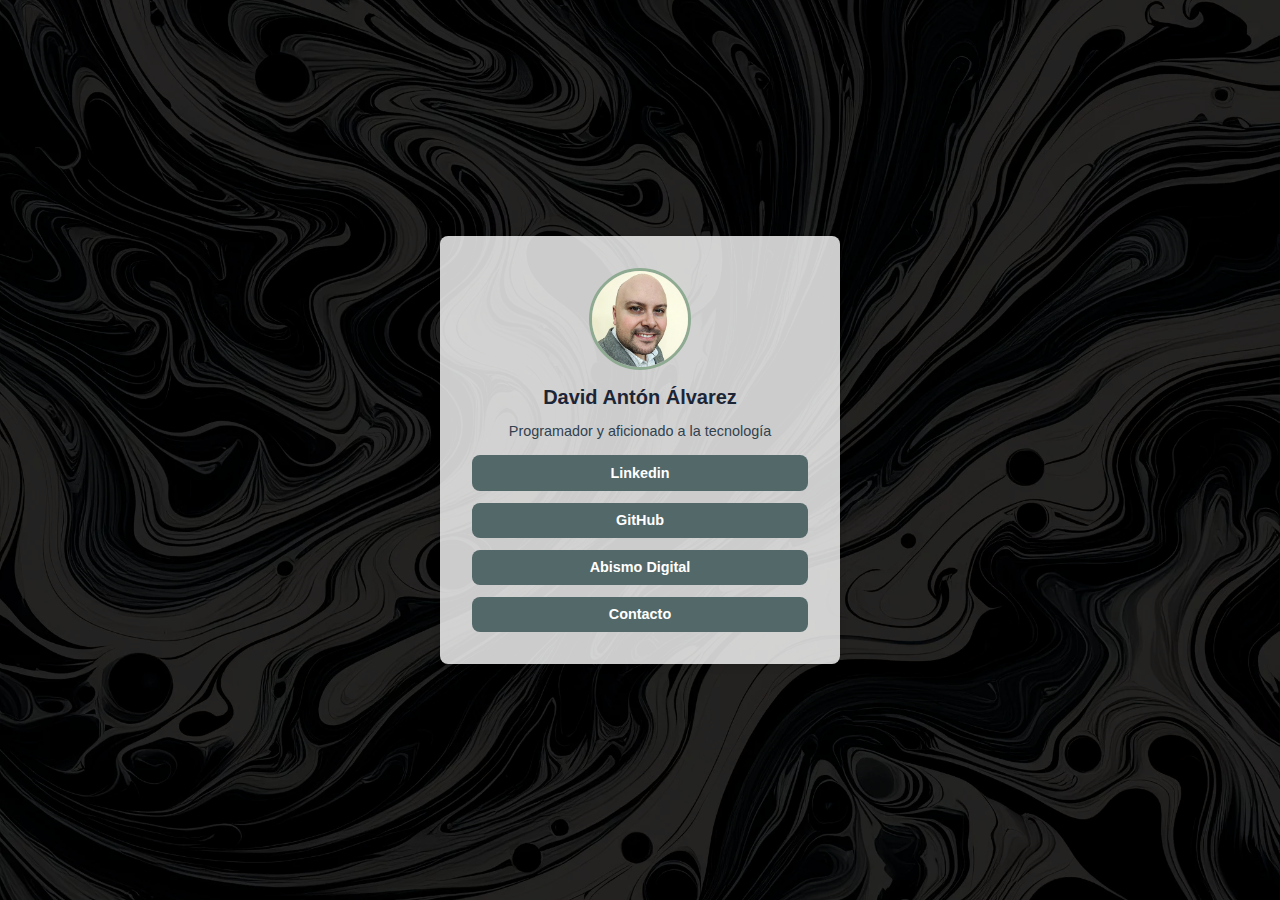
<file: index.html>
<!DOCTYPE html>
<html lang="es">
<head>
    <meta charset="UTF-8">
    <meta name="viewport" content="width=device-width, initial-scale=1.0">
    <title>David Anton Alvarez</title>
    <link rel="stylesheet" href="style.css">
</head>
<body>
    <div class="bg-suminagashi">
        <picture>
            <source
                srcset="
                    images/background/webp/background-640.webp 640w,
                    images/background/webp/background-1024.webp 1024w,
                    images/background/webp/background.webp
                "
                sizes="100vw"
                type="image/webp"
            >
            <source
                srcset="
                images/background/jpg/background-640.jpg 640w,
                images/background/jpg/background-1024.jpg 1024w,
                images/background/jpg/background.jpg
                "
                sizes="100vw"
                type="image/jpeg"
            >
            <img src="images/background/jpg/background.jpg" alt="" class="bg-image">
        </picture>
        <div class="bg-overlay"></div>
        <div class="container">
            <img src="images/avatar.jpg" alt="Avatar" class="avatar">
            <h1>David Antón Álvarez</h1>
            <p>Programador y aficionado a la tecnología</p>
            <div class="links">
                <a target="_blank" href="https://www.linkedin.com/in/david-antón-álvarez" class="link">
                    <span class="link-text">Linkedin</span>
                    <span class="link-description">Mi perfil personal en Linkedin</span>
                </a>
                <a target="_blank" href="https://github.com/Virien84" class="link">
                    <span class="link-text">GitHub</span>
                    <span class="link-description">Echa un vistazo a mis repositorios</span>
                </a>
                <a target="_blank" href="https://www.abismodigital.com" class="link">
                    <span class="link-text">Abismo Digital</span>
                    <span class="link-description">Mi blog personal</span>
                </a>
                <a href="mailto:david.anton.dev@gmail.com" class="link">
                    <span class="link-text">Contacto</span>
                    <span class="link-description">david.anton.dev@gmail.com</span>
                </a>
            </div>
        </div>
    </div>
</body>
</html>
</file>
<file: style.css>
:root {
  --color-dark: #1c2536;
  --color-teal: #536869;
  --color-slate: #31414e;
  --color-sage: #8eaa91;
  --color-mint: #748c7f;
}

body, html {
  margin: 0;
  padding: 0;
  font-family: Arial, sans-serif;
  height: 100%;
  overflow: hidden;
}

.bg-suminagashi {
  position: relative;
  height: 100vh;
  display: flex;
  flex-direction: column;
  align-items: center;
  justify-content: center;
  overflow: hidden;
}

.bg-image {
  position: absolute;
  top: 0;
  left: 0;
  width: 100%;
  height: 100%;
  object-fit: cover;
  z-index: -2;
}

.bg-overlay {
  position: absolute;
  top: 0;
  left: 0;
  width: 100%;
  height: 100%;
  background-color: rgba(0, 0, 0, 0.5);
  z-index: -1;
}

.container {
  max-width: 400px;
  width: 90%;
  background-color: rgba(255, 255, 255, 0.8);
  border-radius: 0.5rem;
  box-shadow: 0 4px 6px rgba(0, 0, 0, 0.1);
  padding: 2rem;
  box-sizing: border-box;
  max-height: 90vh;
  overflow-y: auto;
  position: relative;
  z-index: 1;
}

.avatar {
  width: 96px;
  height: 96px;
  border-radius: 50%;
  margin: 0 auto 1rem;
  display: block;
  border: 3px solid var(--color-sage);
}

h1 {
  font-size: 1.25rem;
  font-weight: bold;
  text-align: center;
  color: var(--color-dark);
  margin-bottom: 0.5rem;
}

p {
  text-align: center;
  color: var(--color-slate);
  margin-bottom: 1rem;
  font-size: 0.9rem;
}

.links {
  display: flex;
  flex-direction: column;
  gap: 0.75rem;
  justify-content: center;
}

.link {
  display: block;
  width: 100%;
  padding: 0.6rem 0.75rem;
  background-color: var(--color-teal);
  color: white;
  font-weight: 600;
  text-align: center;
  text-decoration: none;
  border-radius: 0.5rem;
  transition: background-color 0.3s ease;
  box-sizing: border-box;
  overflow: hidden;
  position: relative;
  font-size: 0.9rem;
}

.link:hover {
  background-color: var(--color-sage);
}

.link-text,
.link-description {
  display: block;
  transition: transform 0.3s ease, opacity 0.3s ease;
}

.link-description {
  position: absolute;
  top: 0;
  left: 0;
  right: 0;
  bottom: 0;
  display: flex;
  align-items: center;
  justify-content: center;
  opacity: 0;
  transform: translateY(100%);
}

.link:hover .link-text {
  transform: translateY(-100%);
  opacity: 0;
}

.link:hover .link-description {
  transform: translateY(0);
  opacity: 1;
}

@media (max-height: 600px) {
  .avatar {
      width: 64px;
      height: 64px;
  }

  h1 {
      font-size: 1rem;
  }

  p {
      font-size: 0.8rem;
      margin-bottom: 0.75rem;
  }

  .link {
      padding: 0.5rem 0.6rem;
      font-size: 0.8rem;
  }

  .links {
      gap: 0.5rem;
  }
}
</file>
